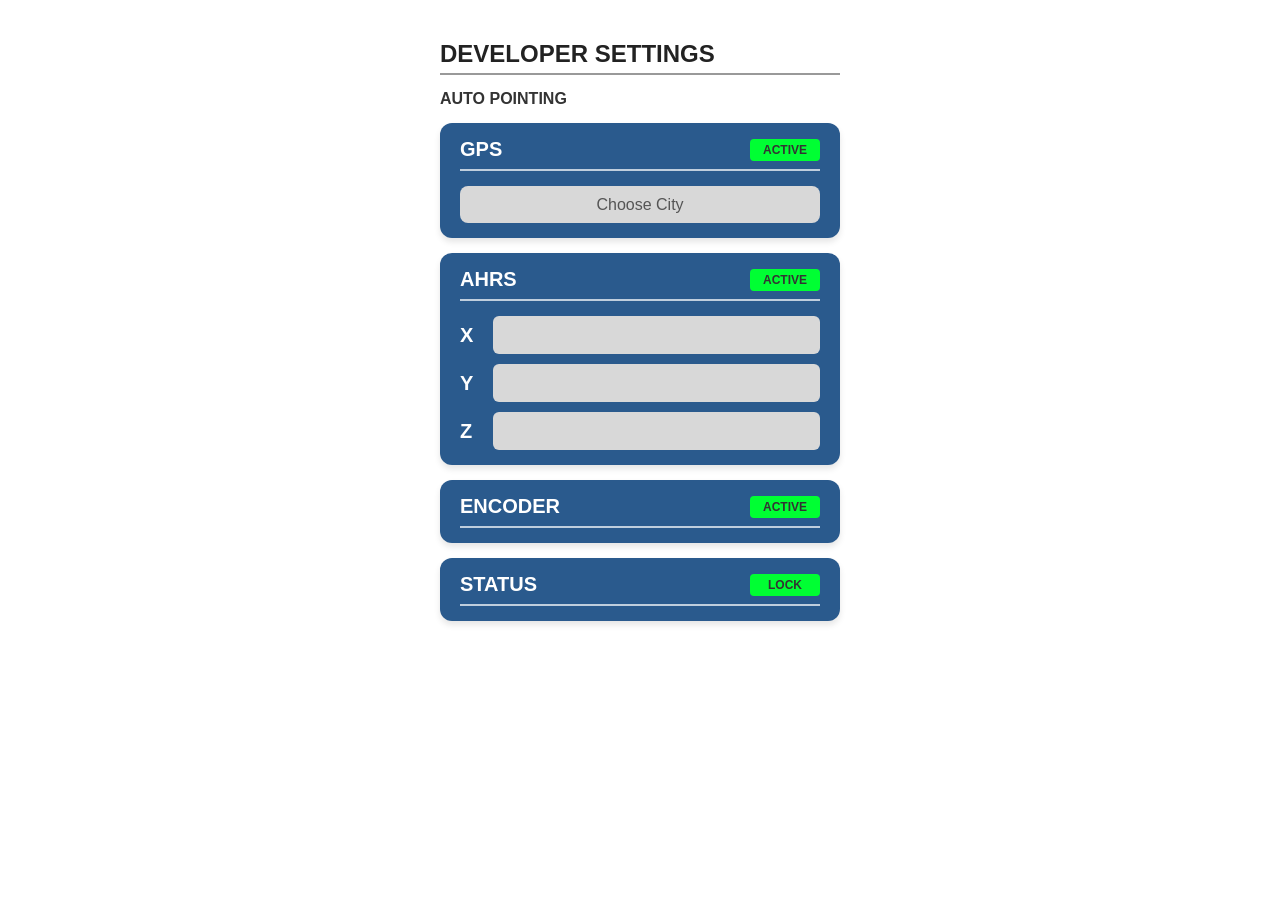
<file: templates/testing-setting.html>
<!DOCTYPE html>
<html lang="en">
<head>
    <meta charset="UTF-8">
    <meta name="viewport" content="width=device-width, initial-scale=1.0">
    <title>Developer Settings UI</title>
    <style>
        :root {
            --primary-blue: #2A5A8D;
            --text-dark: #222;
            --input-grey: #D8D8D8;
            --active-green: #00FF33;
            --inactive-red: #FF3333;
            --text-white: #ffffff;
        }

        * {
            box-sizing: border-box;
            margin: 0;
            padding: 0;
            font-family: 'Segoe UI', Roboto, Helvetica, Arial, sans-serif;
        }

        body {
            background-color: #ffffff;
            display: flex;
            justify-content: center;
            padding: 40px 20px;
        }

        .container {
            width: 100%;
            max-width: 400px;
        }

        /* Typography */
        h1 {
            font-size: 24px;
            font-weight: 600;
            color: var(--text-dark);
            margin-bottom: 5px;
            text-transform: uppercase;
        }

        hr.divider {
            border: 0;
            height: 2px;
            background-color: #999;
            margin-bottom: 15px;
        }

        h2 {
            font-size: 16px;
            font-weight: 600;
            color: #333;
            margin-bottom: 15px;
            text-transform: uppercase;
        }

        /* Card Styling */
        .card {
            background-color: var(--primary-blue);
            border-radius: 12px;
            padding: 15px 20px;
            margin-bottom: 15px;
            box-shadow: 0 4px 6px rgba(0,0,0,0.1);
        }

        /* Card Header with Toggle */
        .card-header {
            display: flex;
            justify-content: space-between;
            align-items: center;
            border-bottom: 2px solid rgba(255, 255, 255, 0.7);
            padding-bottom: 8px;
            margin-bottom: 15px;
        }

        .card-title {
            color: var(--text-white);
            font-size: 20px;
            font-weight: 800;
            text-transform: uppercase;
        }

        /* Status Buttons */
        .status-btn {
            border: none;
            padding: 4px 10px;
            font-size: 12px;
            font-weight: 700;
            text-transform: uppercase;
            border-radius: 4px;
            cursor: pointer;
            transition: background-color 0.2s;
            min-width: 70px;
            text-align: center;
            color: #333;
        }

        .status-btn.active, .status-btn.lock {
            background-color: var(--active-green);
        }

        .status-btn.inactive, .status-btn.search {
            background-color: var(--inactive-red);
            color: white;
        }

        /* Inputs and Forms */
        .input-group {
            display: flex;
            flex-direction: column;
            gap: 10px;
        }

        select {
            appearance: none;
            width: 100%;
            background-color: var(--input-grey);
            border: none;
            border-radius: 8px;
            padding: 10px 15px;
            font-size: 16px;
            color: #555;
            cursor: pointer;
            text-align: center;
            font-weight: 500;
        }

        /* For custom dropdown arrow removal/replacement if needed, 
           but simple styling keeps it close to the grey bar look */
        
        .axis-row {
            display: flex;
            align-items: center;
            gap: 15px;
        }

        .axis-label {
            color: var(--text-white);
            font-weight: 800;
            font-size: 20px;
            width: 20px;
        }

        input[type="text"], input[type="number"] {
            width: 100%;
            background-color: var(--input-grey);
            border: none;
            border-radius: 6px;
            padding: 10px;
            font-size: 16px;
            outline: none;
        }

        /* Remove encoder content margin since it's just header */
        .card.encoder .card-header {
            margin-bottom: 0;
            border-bottom: none; 
            /* Note: The image has a line, but typically "just status" cards 
               look cleaner without extra space. I will keep the border based on the image style. */
            border-bottom: 2px solid rgba(255, 255, 255, 0.7);
            padding-bottom: 8px;
        }
    </style>
</head>
<body>

    <div class="container">
        <h1>DEVELOPER SETTINGS</h1>
        <hr class="divider">
        <h2>AUTO POINTING</h2>

        <div class="card">
            <div class="card-header">
                <span class="card-title">GPS</span>
                <button class="status-btn active" onclick="toggleActive(this)">ACTIVE</button>
            </div>
            <div class="input-group">
                <select>
                    <option value="" disabled selected>Choose City</option>
                    <option value="Jakarta">Jakarta</option>
                    <option value="Kuala Lumpur">Kuala Lumpur</option>
                    <option value="Singapore">Singapore</option>
                    <option value="Balikpapan">Balikpapan</option>
                    <option value="Bandung">Bandung</option>
                </select>
            </div>
        </div>

        <div class="card">
            <div class="card-header">
                <span class="card-title">AHRS</span>
                <button class="status-btn active" onclick="toggleActive(this)">ACTIVE</button>
            </div>
            <div class="input-group">
                <div class="axis-row">
                    <span class="axis-label">X</span>
                    <input type="text" placeholder="">
                </div>
                <div class="axis-row">
                    <span class="axis-label">Y</span>
                    <input type="text" placeholder="">
                </div>
                <div class="axis-row">
                    <span class="axis-label">Z</span>
                    <input type="text" placeholder="">
                </div>
            </div>
        </div>

        <div class="card encoder">
            <div class="card-header">
                <span class="card-title">ENCODER</span>
                <button class="status-btn active" onclick="toggleActive(this)">ACTIVE</button>
            </div>
        </div>

        <div class="card">
            <div class="card-header" style="margin-bottom: 0;">
                <span class="card-title">STATUS</span>
                <button class="status-btn lock" onclick="toggleStatus(this)">LOCK</button>
            </div>
        </div>

    </div>

    <script>
        // Function for standard Active/Not Active toggles
        function toggleActive(btn) {
            if (btn.classList.contains('active')) {
                // Switch to Inactive
                btn.classList.remove('active');
                btn.classList.add('inactive');
                btn.innerText = "NOT ACTIVE";
            } else {
                // Switch to Active
                btn.classList.remove('inactive');
                btn.classList.add('active');
                btn.innerText = "ACTIVE";
            }
        }

        // Function specifically for the Lock/Search toggle
        function toggleStatus(btn) {
            if (btn.classList.contains('lock')) {
                // Switch to Search
                btn.classList.remove('lock');
                btn.classList.add('search');
                btn.innerText = "SEARCH";
            } else {
                // Switch to Lock
                btn.classList.remove('search');
                btn.classList.add('lock');
                btn.innerText = "LOCK";
            }
        }
    </script>
</body>
</html>
</file>
